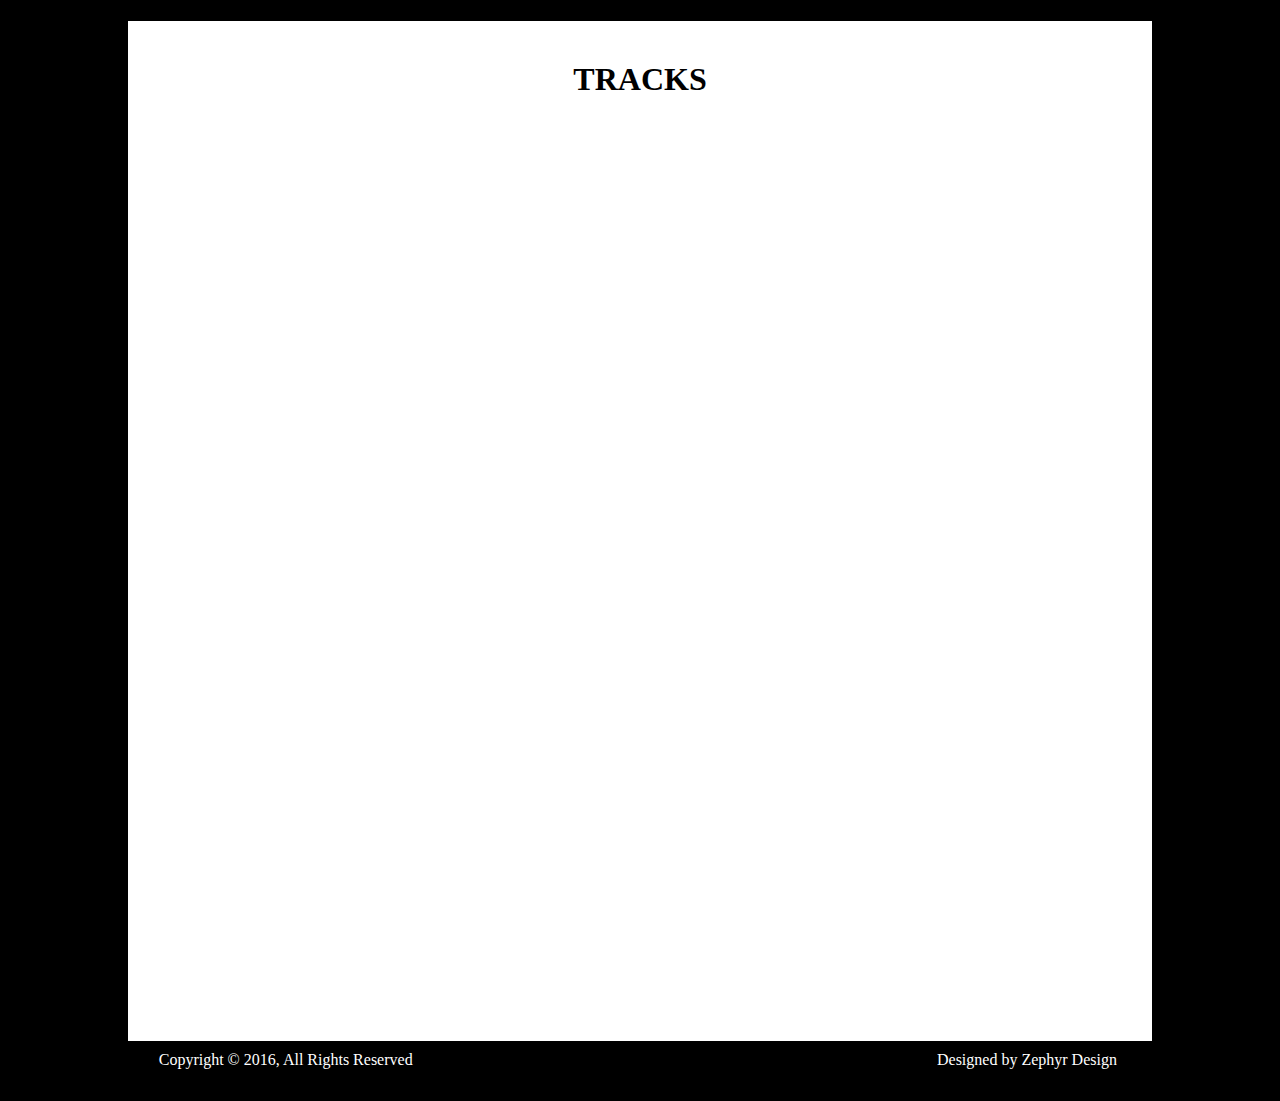
<file: webapp/zephry_design_webapp.html>
<!DOCTYPE html PUBLIC "-//W3C//DTD XHTML 1.0 Transitional//EN" "http://www.w3.org/TR/xhtml1/DTD/xhtml1-transitional.dtd">
<html xmlns="http://www.w3.org/1999/xhtml">
<head>
    <link rel="stylesheet" type="text/css" href="css.css">
    <meta http-equiv="Content-Type" content="text/html; charset=utf-8" />
    <title>Home Page</title>
</head>

<body>



<div id="wrapper">

    <!--Start of Header-->

    <div id="header">

        <center><h1>TRACKS</h1></center>



        </div>




        <!--End of Header-->



        <!--Start of Logo-->

        <div id="logo">



        </div>




        <!--Start of Navigation-->



        <!--End of Navigation-->













    <!--Start of Slideshow-->







    <!--End of slideshow-->















    <!--Start Of Content-->


    <div id="content">

        <div class="welcome_text">
            <h3></h3>
        </div>










    </div>



    <!--End Of Content-->










    <div id="footer">

        <div class="copyright">

            Copyright © 2016, All Rights Reserved

        </div>


        <div class="siteowner">

            Designed by Zephyr Design

        </div>




    </div>



    <!--End Of Footer-->






</div>


</body>
</html>
</file>
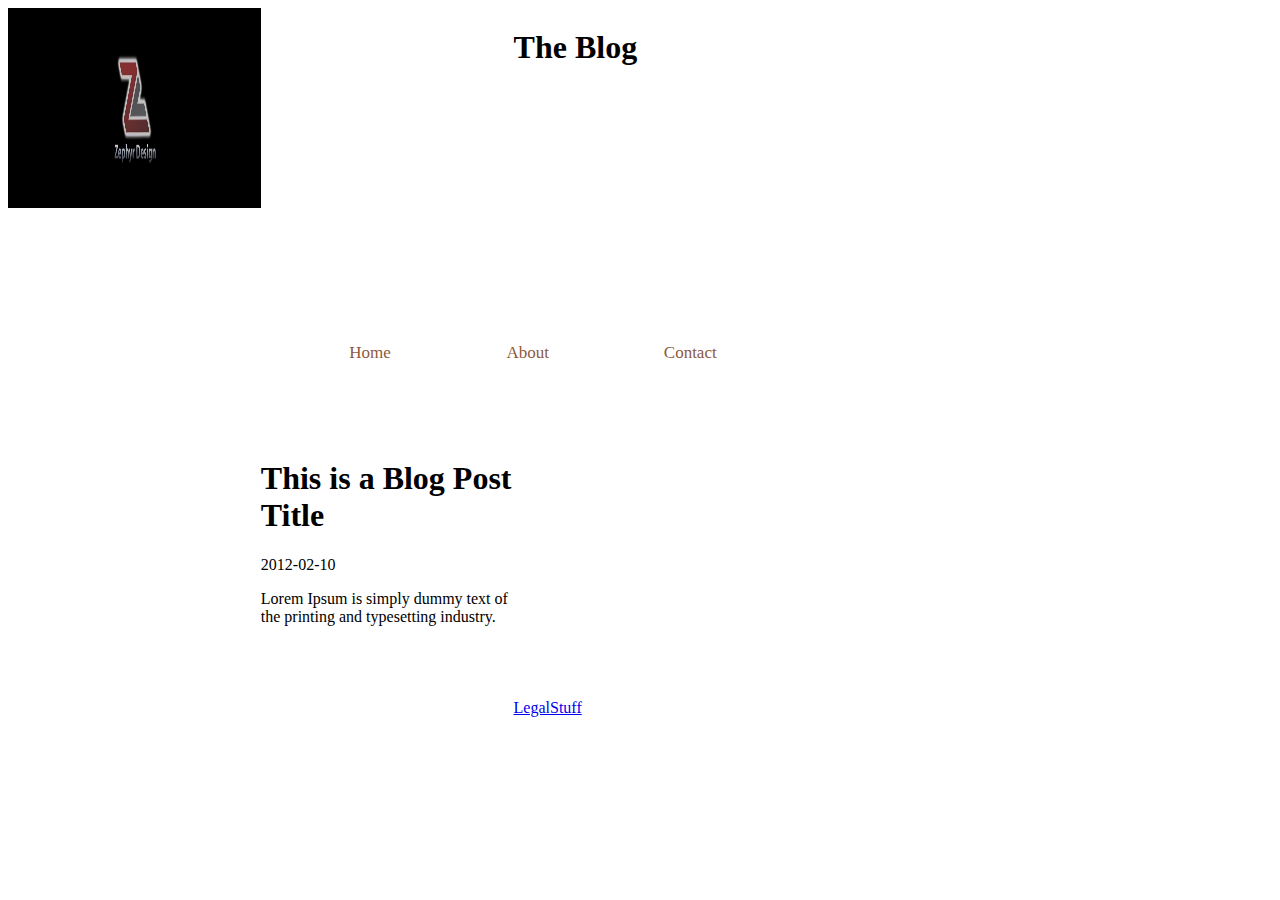
<file: week2/blog.html>
<!DOCTYPE html>
<html>
<head>
    <link rel="stylesheet" type="text/css" href="style.css">
    <meta charset="UTF-8">
    <title>The Blog</title>
</head>
<body>





<header id="PageHeader">
    <img src="the-blog.jpg" width="20%" height="200" id="sitelogo"/>
    <h1 id="sitetitle">The Blog</h1>

</header>




<nav id="SiteNavigation">
    <ul>
        <li><a href="#">Home</a></li>
        <li><a href="#">About</a></li>
        <li><a href="#">Contact</a></li>
    </ul>
</nav>



<section id="PageContent">
    <article class="BlogPost">
        <header>
            <h1 class="BlogPostTitle">This is a Blog Post Title</h1>
            <time class="BlogPostDate" pubDate="pubDate">2012-02-10</time>
        </header>
        <div class="BlogPostContent">
            <p>Lorem Ipsum is simply dummy text of the printing and typesetting industry.</p>
        </div>
    </article>
</section>



</body>

<footer id="PageFooter">
    <a href="#">LegalStuff</a>

</footer>

</html>
</file>
<file: webapp/css.css>
@charset "utf-8";
/* CSS Document */

body {
    margin:0;
    padding:0;
    background-color:#000000;
    background-size:cover;
    background-repeat:no-repeat;








}

#wrapper {
    position:relative;
    margin-left:auto;
    margin-right:auto;
    width:80%;
}


/*Header Starts*/


#header{
    width:100%;
    background-color:#FFFFFF;
    height:140px;
    top:auto;
    margin:auto;
}



/*search box*/

form {
    width:500px;
    margin:50px auto;
}
.search {
    padding:8px 15px;
    background:rgba(50, 50, 50, 0.2);
    border:0px solid #dbdbdb;
}
.button {
    position:relative;
    padding:6px 15px;
    left:-8px;
    border:2px solid #207cca;
    background-color:#207cca;
    color:#fafafa;
}
.button:hover  {
    background-color:#fafafa;
    color:#207cca;
}



/*search box ends*/



/*Header Ends*/




/*Logo Starts*/


#logo{
    margin:0;
    float:left;
    width:60%;
    height:40px;

}

.logo{
    width:50%;
    height:160px;
    margin:0;
    float:left;


}

/*Logo Ends*/







/*navigation starts*/


#navigation{
    position: relative;
    width: 67%;
    text-align: left;
    float:right;
    font-family:"Times New Roman", Times, serif;
    top:60px;

}

#navigation li {
    font-size:17px;
    display: inline-block;
    padding-top:10px;
    margin-left:6%;
    margin-top:-16px;
    width:13%;

}



#navigation li a {
    display: block;
    color: #702f07;
    text-decoration: none;
    opacity:0.8;
}

#navigation li ul {
    display: none;
    width: 22%;
    background-color:#702f07;
    z-index:9999;



}

#navigation li:hover ul, #navigation li.hover ul {
    display: block;
    position: absolute;
    margin:0;
    padding:0;





}


#navigation li:hover li a, #navigation li.hover li a {
    color: #FFFFCC;


}

#navigation li li a:hover {
    background-color: #702f07;




}

/*navigation ends*/









/*Content*/

#content{
    width:100%;
    background-color:#FFFFFF;
    height:880px;

}






h1{
    padding-top:40px;
    text-align: center;





}


h3{
    padding-top:40px;
    margin-top:0;

}









/*Content ends*/






/*Start of footer*/




#footer_container{




}





#footer1{
    bottom: 0;
    position: relative;
    height: 100px;
    width: 100%;
    background-color:#000;
    opacity:0.8;



}

.footer_logo{
    width:7%;
    height:60px;
    float:left;
    margin:0;
    padding-left:10%;
    padding-top:20px;








}





.contactus{
    margin:auto;
    position:relative;
    color:#FFFFCC;
    width:15%;;
    top:17px;
    float:left;
    left:3%;





}






#footer{
    bottom: 0;
    position: relative;
    height: 60px;
    width: 100%;
    background-color:#000000;


}

.copyright{
    margin:auto;
    position:relative;
    float:left;
    color:#FFFFFF;
    width:28%;
    left:3%;
    top:10px;

}


.siteowner{
    margin:auto;
    position:relative;
    float:right;
    color:#FFFFFF;
    width:20%;
    right:1%;
    top:10px;

}


/*End of footer*/
/*End of main page content*/


/*Start of contact page*/



.contact_form{
    position:relative;
    left:8%;
    width:100%%;
    padding-top:40px;
    float:left;

}

.contact_details{
    padding-top:50px;
    padding-left:60%;
    float:right;
    width:40%


}


.contact_map{
    float:right;
    width:40%;
    padding-right:7%;


}






/*End of contact page*/




/*start of services page*/






/*end of services page*/
</file>
<file: week2/style.css>
#PageHeader{
    width:100%;
    height:140px;
    top:auto;
    margin:auto;


}

#sitelogo{
    float:left;
}

.sitetitle{
    position: relative;
    width: 50%;
    text-align: left;
    float:right;

}


#SiteNavigation{
    position: relative;
    width: 67%;
    text-align: left;
    float:left;
    font-family:"Times New Roman", Times, serif;
    top:180px;

}



#SiteNavigation li {
    font-size:17px;
    display: inline-block;
    padding-top:10px;
    margin-left:6%;
    margin-top:-16px;
    width:13%;

}



#SiteNavigation li a {
    display: block;
    color: #702f07;
    text-decoration: none;
    opacity:0.8;
}

#SiteNavigation li ul {
    display: none;
    width: 22%;
    background-color:#702f07;
    z-index:9999;



}

#SiteNavigation li:hover ul, #SiteNavigation li.hover ul {
    display: block;
    position: absolute;
    margin:0;
    padding:0;





}


#SiteNavigation li:hover li a, #SiteNavigation li.hover li a {
    color: #FFFFCC;


}

#SiteNavigation li li a:hover {
    background-color: #702f07;

}




#sitetitle{

    float:left;
    padding-left: 20%;
}




#PageContent{
    position: relative;
    width: 20%;
    text-align: left;
    float:left;
    font-family:"Times New Roman", Times, serif;
    top:240px;


}







#PageFooter {
    position: relative;
    width: 40%;
    text-align: left;
    float: left;
    font-family: "Times New Roman", Times, serif;
    top: 500px;

}
</file>
